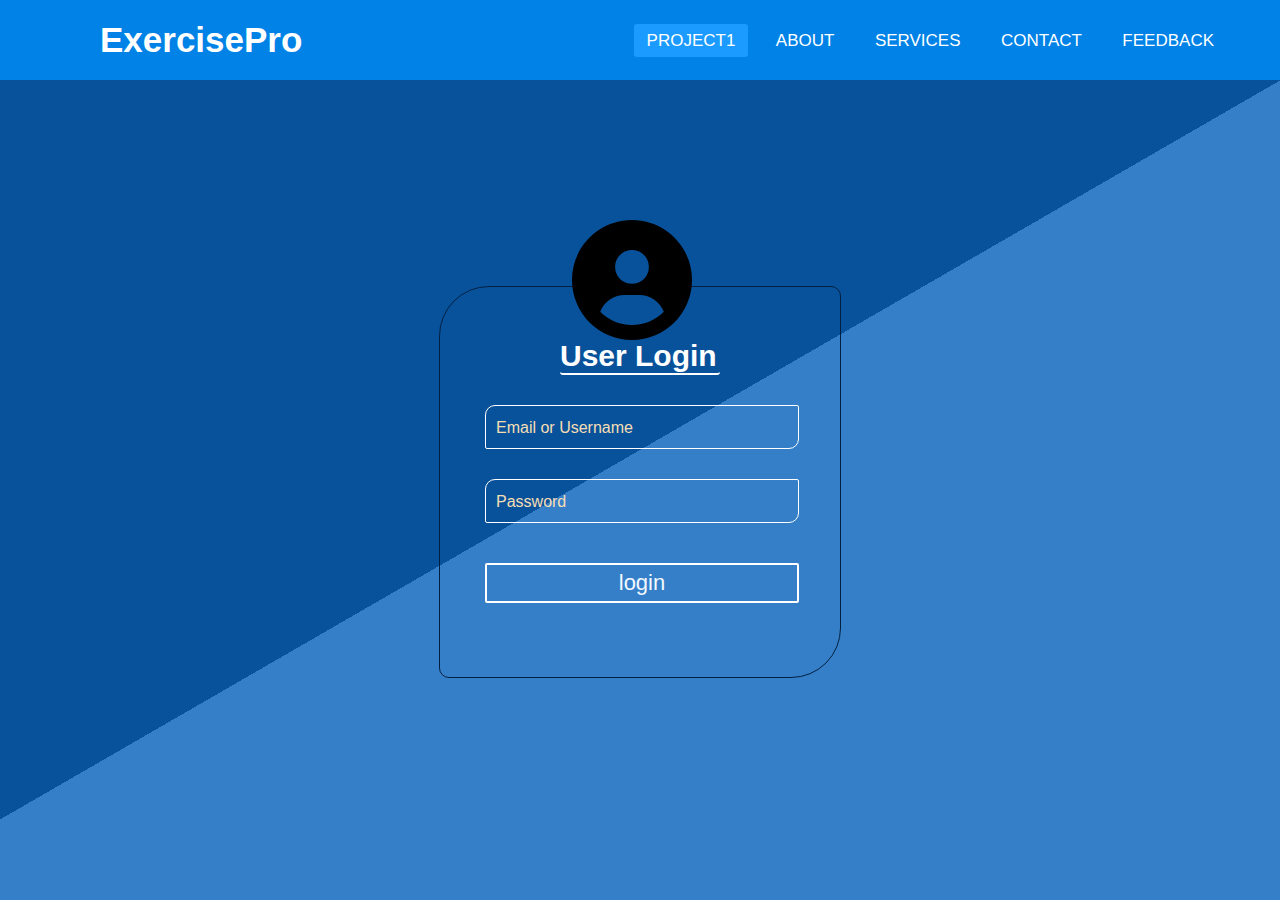
<file: index.html>
<!DOCTYPE html>
<html lang="en">

<head>
    <meta charset="UTF-8">
    <meta http-equiv="X-UA-Compatible" content="IE=edge">
    <meta name="viewport" content="width=device-width, initial-scale=1.0">
    <link rel="stylesheet" href="./css/style.css">
    <link rel="stylesheet" href="https://cdnjs.cloudflare.com/ajax/libs/font-awesome/5.15.3/css/all.min.css" />
    <title>Exercise Program</title>
</head>

<body>
    <nav>
        <input type="checkbox" id="check">
        <label for="check" class="checkbtn">
            <i class="fas fa-bars"></i>
        </label>
        <label class="logo">ExercisePro</label>
        <ul>
            <li><a href="project1.html" class="active">Project1</a></li>
            <li><a href="#">About</a></li>
            <li><a href="#">Services</a></li>
            <li><a href="#">Contact</a></li>
            <li><a href="#">Feedback</a></li>
        </ul>
    </nav>
    <section>
        <div class="form-body">
            <svg xmlns="http://www.w3.org/2000/svg" viewBox="0 0 512 512">
                <path
                    d="M256 0C114.6 0 0 114.6 0 256s114.6 256 256 256s256-114.6 256-256S397.4 0 256 0zM256 128c39.77 0 72 32.24 72 72S295.8 272 256 272c-39.76 0-72-32.24-72-72S216.2 128 256 128zM256 448c-52.93 0-100.9-21.53-135.7-56.29C136.5 349.9 176.5 320 224 320h64c47.54 0 87.54 29.88 103.7 71.71C356.9 426.5 308.9 448 256 448z" />
            </svg>
            <p class="text">user login</p>
            <form action="" class="login-form">
                <input type="text" name="name" placeholder="Email or Username">
                <input type="password" name="password" placeholder="Password">

                <button>login</button>
            </form>
        </div>
    </section>
</body>

</html>
</file>
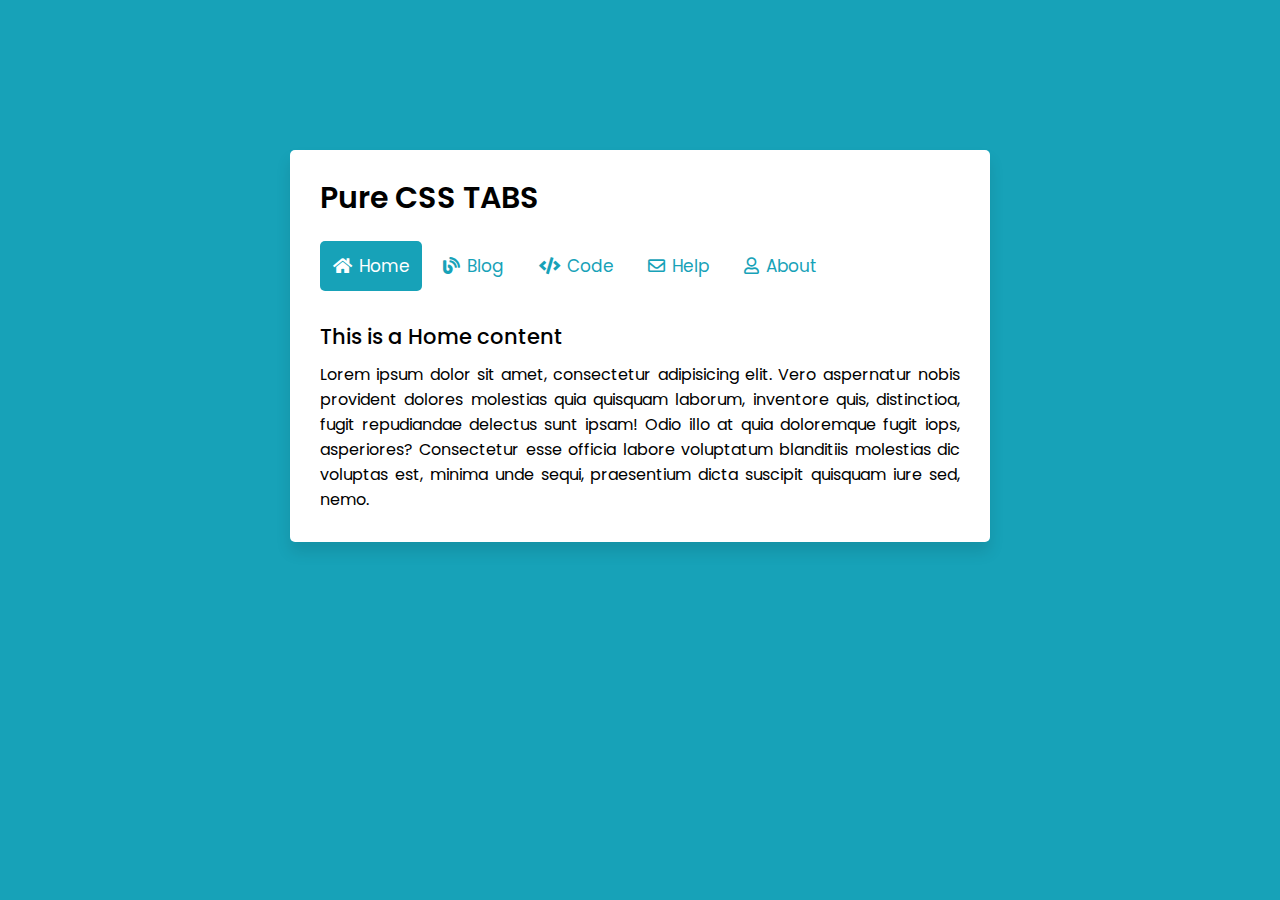
<file: project1.html>
<!DOCTYPE html>
<html lang="en">

<head>
    <meta charset="UTF-8">
    <meta http-equiv="X-UA-Compatible" content="IE=edge">
    <meta name="viewport" content="width=device-width, initial-scale=1.0">
    <title>Pure CSS Tab || ExercisePro</title>
    <link rel="stylesheet" href="./css/style1.css">
    <link rel="stylesheet" href="https://cdnjs.cloudflare.com/ajax/libs/font-awesome/5.15.3/css/all.min.css" />
</head>

<body>
    <div class="wrapper">
        <header>Pure CSS TABS</header>
        <input type="radio" name="slider" id="home" checked>
        <input type="radio" name="slider" id="blog">
        <input type="radio" name="slider" id="code">
        <input type="radio" name="slider" id="help">
        <input type="radio" name="slider" id="about">
        <nav>
            <label for="home" class="home"><i class="fas fa-home"></i>Home</label>
            <label for="blog" class="blog"><i class="fas fa-blog"></i>Blog</label>
            <label for="code" class="code"><i class="fas fa-code"></i>Code</label>
            <label for="help" class="help"><i class="far fa-envelope"></i>Help</label>
            <label for="about" class="about"><i class="far fa-user"></i>About</label>
            <div class="slider"></div>
        </nav>
        <!-- section -->
        <section>
            <div class="content content-1">
                <div class="title">This is a Home content</div>
                <p>Lorem ipsum dolor sit amet, consectetur adipisicing elit. Vero aspernatur nobis provident dolores
                    molestias quia quisquam laborum, inventore quis, distinctioa, fugit repudiandae delectus sunt ipsam!
                    Odio illo at quia doloremque fugit iops, asperiores? Consectetur esse officia labore voluptatum
                    blanditiis molestias dic voluptas est, minima unde sequi, praesentium dicta suscipit quisquam iure
                    sed, nemo.</p>
            </div>
            <div class="content content-2">
                <div class="title">This is a Blog content</div>
                <p>Lorem ipsum dolor sit amet, consectetur adipisicing elit amet. Possimus doloris nesciunt mollitia
                    culpa sint itaque, vitae praesentium assumenda suscipit fugit doloremque adipisci doloribus, sequi
                    facere itaque cumque accusamus, quam molestias sed provident quibusdam nam deleniti. Autem eaque aut
                    impedit eo nobis quia, eos sequi tempore! Facere ex repellendus, laboriosam perferendise. Enim quis
                    illo harum, exercitationem nam totam fugit omnis natus quam totam, repudiandae dolor laborum!
                    Commodi?</p>
            </div>
            <div class="content content-3">
                <div class="title">This is a Code content</div>
                <p>Lorem ipsum dolor sit amet, consectetur adipisicing elit. Iure, debitis nesciunt! Consectetur
                    officiis, libero nobis dolorem pariatur quisquam temporibus. Labore quaerat neque facere itaque
                    laudantium odit veniam consectetur numquam delectus aspernatur, perferendis repellat illo sequi
                    excepturi quos ipsam aliquid est consequuntur.</p>
            </div>
            <div class="content content-4">
                <div class="title">This is a Help content</div>
                <p>Lorem ipsum dolor sit amet, consectetur adipisicing elit. Enim reprehenderit null itaq, odio repellat
                    asperiores vel voluptatem magnam praesentium, eveniet iure ab facere officiis. Quod sequi vel, rem
                    quam provident soluta nihil, eos. Illo oditu omnis cumque praesentium voluptate maxime voluptatibus
                    facilis nulla ipsam quidem mollitia! Veniam, fuga, possimus. Commodi, fugiat aut ut quorioms stu
                    necessitatibus, cumque laborum rem provident tenetur.</p>
            </div>
            <div class="content content-5">
                <div class="title">This is a About content</div>
                <p>Lorem ipsum dolor sit amet, consectetur adipisicing elit. Consequatur officia sequi aliquam.
                    Voluptatem distinctio nemo culpa veritatis nostrum fugit rem adipisci ea ipsam, non veniam ut
                    aspernatur aperiam assumenda quis esse soluta vitae, placeat quasi. Iste dolorum asperiores hic
                    impedit nesciunt atqu, officia magnam commodi iusto aliquid eaque, libero.</p>
            </div>
        </section>
    </div>
</body>

</html>
</file>
<file: css/style.css>
body {
  top: 0;
  left: 0;
  padding: 0;
  margin: 0;
  height: 100vh;
  width: 100%;
  font-family: -apple-system, BlinkMacSystemFont, "Segoe UI", Roboto, Oxygen,
    Ubuntu, Cantarell, "Open Sans", "Helvetica Neue", sans-serif;
  background: linear-gradient(150deg, #08529c 50%, #357fc9 50%);
}
/* nav */
nav {
  background: #0082e6;
  height: 80px;
  width: 100%;
  z-index: 9999;
}
label.logo {
  color: white;
  font-size: 35px;
  line-height: 80px;
  padding: 0 100px;
  font-weight: bold;
}
nav ul {
  float: right;
  margin-right: 3rem;
}
nav ul li {
  display: inline-block;
  line-height: 50px;
  margin: 0 5px;
}
nav ul li a {
  color: white;
  font-size: 17px;
  padding: 7px 13px;
  border-radius: 3px;
  text-transform: uppercase;
  text-decoration: none;
}
a.active,
a:hover {
  background: #1b9bff;
  transition: 0.5s;
}
.checkbtn {
  font-size: 30px;
  color: white;
  float: right;
  line-height: 80px;
  margin-right: 40px;
  cursor: pointer;
  display: none;
}
#check {
  display: none;
}
@media (max-width: 952px) {
  label.logo {
    font-size: 30px;
    padding-left: 50px;
  }
  nav ul li a {
    font-size: 16px;
    text-decoration: none;
  }
}
@media (max-width: 858px) {
  .checkbtn {
    display: inline-block;
  }
  ul {
    position: fixed;
    z-index: 999;
    width: 60%;
    height: 100vh;
    background: #2c3e50;
    top: 4rem;
    left: -100%;
    text-align: center;
    transition: all 0.5s;
  }
  nav ul li {
    display: block;
    margin: 50px 0;
    line-height: 30px;
  }
  nav ul li a {
    font-size: 20px;
    text-decoration: none;
  }
  a:hover,
  a.active {
    background: none;
    color: #0082e6;
  }
  #check:checked ~ ul {
    left: 0;
  }
}
/* body */

.form-body {
  position: absolute;
  margin-top: 2rem;
  left: 50%;
  top: 50%;
  transform: translate(-50%, -50%);
  height: 390px;
  width: 400px;
  border-radius: 10px;
  border-top-left-radius: 50px;
  border-bottom-right-radius: 50px;
  border: 1px solid #01203f;
}
@media (max-width: 858px) {
  .form-body {
    margin-top: 3rem;
  }
}
.form-body svg {
  height: 120px;
  width: 120px;
  position: relative;
  left: 33%;
  margin-top: -67px;
}
.form-body .text {
  font-size: 30px;
  font-weight: 600;
  text-transform: capitalize;
  color: white;
  margin-left: 120px;
  margin-top: -5px;
  border-bottom: 2px solid;
  border-radius: 3px;
  width: 160px;
}
.form-body input {
  height: 40px;
  width: 75%;
  margin-left: 45px;
  padding-left: 10px;
  color: white;
  border: none;
  outline: none;
  border: 1px solid white;
  border-radius: 2px;
  font-family: Verdana, Geneva, Tahoma, sans-serif;
  background: transparent;
  border-top-left-radius: 10px;
  border-bottom-right-radius: 10px;
  font-size: 15px;
}
.form-body input[type="password"] {
  margin-top: 30px;
}
::placeholder {
  font-size: 16px;
  color: wheat;
}
.form-body input:hover {
  transition: 0.5s;
  border: 1px solid blue;
  color: red;
}
.form-body button {
  margin-top: 40px;
  margin-left: 45px;
  height: 40px;
  width: 78.5%;
  color: aliceblue;
  font-size: 22px;
  background: transparent;
  border-radius: 2px;
  border: none;
  border: 2px solid white;
  cursor: pointer;
  outline: none;
}
</file>
<file: css/style1.css>
@import url("https://fonts.googleapis.com/css2?family=Poppins:wght@200;300;400;500;600;700&display=swap");
* {
  margin: 0;
  padding: 0;
  box-sizing: border-box;
  font-family: "Poppins", sans-serif;
}
body {
  overflow: hidden;
  padding: 0 20px;
  background: #17a2b8;
}
::selection {
  background: rgba(23, 162, 184, 0.3);
}
.wrapper {
  max-width: 700px;
  width: 100%;
  margin: 150px auto;
  padding: 25px 30px 30px 30px;
  border-radius: 5px;
  background: #fff;
  box-shadow: 0px 10px 15px rgba(0, 0, 0, 0.1);
}
.wrapper header {
  font-size: 30px;
  font-weight: 600;
  padding-bottom: 20px;
}
.wrapper nav {
  position: relative;
  width: 80%;
  height: 50px;
  display: flex;
  align-items: center;
}
.wrapper nav label {
  display: block;
  height: 100%;
  width: 100%;
  text-align: center;
  line-height: 50px;
  cursor: pointer;
  position: relative;
  z-index: 1;
  color: #17a2b8;
  font-size: 17px;
  border-radius: 5px;
  margin: 0 5px;
  transition: all 0.3s ease;
}
.wrapper nav label:hover {
  background: rgba(23, 162, 184, 0.3);
}
#home:checked ~ nav label.home,
#blog:checked ~ nav label.blog,
#code:checked ~ nav label.code,
#help:checked ~ nav label.help,
#about:checked ~ nav label.about {
  color: #fff;
}
nav label i {
  padding-right: 7px;
}
nav .slider {
  position: absolute;
  height: 100%;
  width: 20%;
  left: 0;
  bottom: 0;
  z-index: 0;
  border-radius: 5px;
  background: #17a2b8;
  transition: all 0.3s ease;
}
input[type="radio"] {
  display: none;
}
#blog:checked ~ nav .slider {
  left: 20%;
}
#code:checked ~ nav .slider {
  left: 40%;
}
#help:checked ~ nav .slider {
  left: 60%;
}
#about:checked ~ nav .slider {
  left: 80%;
}
section .content {
  display: none;
  background: #fff;
}
#home:checked ~ section .content-1,
#blog:checked ~ section .content-2,
#code:checked ~ section .content-3,
#help:checked ~ section .content-4,
#about:checked ~ section .content-5 {
  display: block;
}
section .content .title {
  font-size: 21px;
  font-weight: 500;
  margin: 30px 0 10px 0;
}
section .content p {
  text-align: justify;
}
</file>
